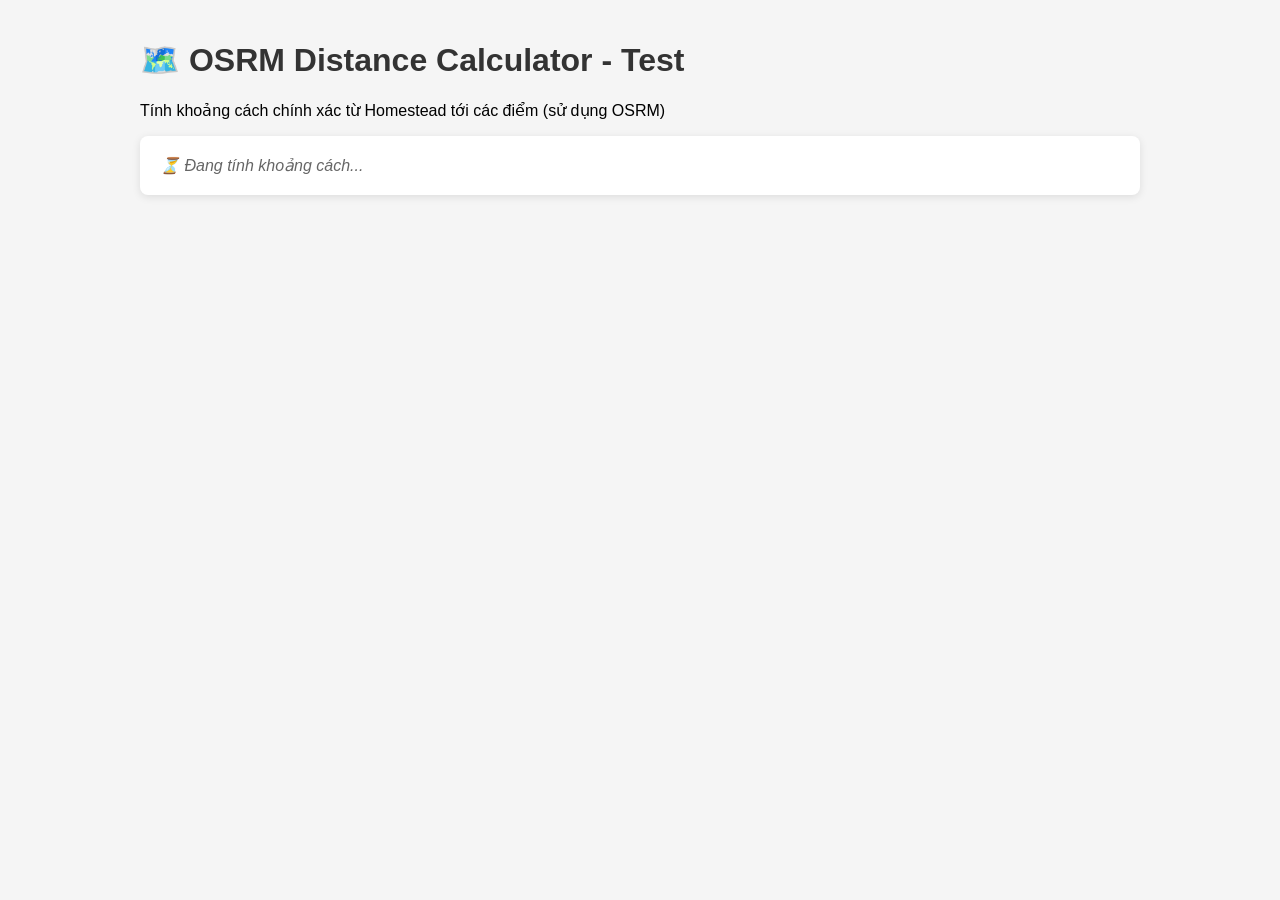
<file: loading-page-project/test-osrm.html>
<!DOCTYPE html>
<html lang="vi">
<head>
  <meta charset="UTF-8">
  <meta name="viewport" content="width=device-width, initial-scale=1.0">
  <title>Test OSRM Distance Calculator</title>
  <style>
    body {
      font-family: Arial, sans-serif;
      max-width: 1000px;
      margin: 0 auto;
      padding: 20px;
      background: #f5f5f5;
    }
    h1 { color: #333; }
    .results {
      background: white;
      padding: 20px;
      border-radius: 8px;
      box-shadow: 0 2px 8px rgba(0,0,0,0.1);
    }
    table {
      width: 100%;
      border-collapse: collapse;
      margin-top: 20px;
    }
    th, td {
      padding: 12px;
      text-align: left;
      border-bottom: 1px solid #ddd;
    }
    th {
      background: #4CAF50;
      color: white;
    }
    tr:hover { background: #f9f9f9; }
    .loading { color: #666; font-style: italic; }
    .success { color: #4CAF50; }
    .error { color: #f44336; }
  </style>
</head>
<body>
  <h1>🗺️ OSRM Distance Calculator - Test</h1>
  <p>Tính khoảng cách chính xác từ Homestead tới các điểm (sử dụng OSRM)</p>
  
  <div class="results">
    <div id="status" class="loading">⏳ Đang tính khoảng cách...</div>
    <table id="resultsTable" style="display:none;">
      <thead>
        <tr>
          <th>Địa Điểm</th>
          <th>Khoảng Cách</th>
          <th>Thời Gian (Ước Tính)</th>
        </tr>
      </thead>
      <tbody id="tbody">
      </tbody>
    </table>
  </div>

  <script>
    const HOMESTAY = { lat: 15.97444, lng: 108.22065 };
    
    const DESTINATIONS = {
      'Bãi Biển Mỹ Khê': { lat: 15.9840, lng: 108.2300 },
      'Ngũ Hành Sơn': { lat: 15.94, lng: 108.22 },
      'Cầu Rồng': { lat: 15.9837, lng: 108.2348 },
      'Hội An Phố Cổ': { lat: 15.8787, lng: 108.3383 },
      'Bà Nà Hills': { lat: 15.9450, lng: 108.0850 },
      'Chợ Hàn & Cồn': { lat: 16.0247, lng: 108.2183 },
      'Bún Chả Cá Bà Lan': { lat: 15.9800, lng: 108.2250 },
      'Mỳ Quảng Bé Vẹt': { lat: 15.9850, lng: 108.2200 },
      'Bánh Xèo Bà Dưỡng': { lat: 15.9900, lng: 108.2150 },
      'Hải Sản Bé Mặn': { lat: 15.9750, lng: 108.2300 },
      'Cà Phê Đêm View Biển': { lat: 15.9840, lng: 108.2250 },
      'Bia Tươi Sân Vườn': { lat: 15.9800, lng: 108.2280 },
    };

    async function calculateDistances() {
      const tbody = document.getElementById('tbody');
      let completed = 0;
      let errors = 0;

      for (const [name, dest] of Object.entries(DESTINATIONS)) {
        try {
          // Gọi OSRM
          const url = `https://router.project-osrm.org/route/v1/driving/${HOMESTAY.lng},${HOMESTAY.lat};${dest.lng},${dest.lat}?overview=false`;
          const response = await fetch(url);
          const data = await response.json();

          let distanceText = 'N/A';
          let timeText = 'N/A';

          if (data.code === 'Ok' && data.routes && data.routes.length > 0) {
            const route = data.routes[0];
            const meters = route.distance;
            const seconds = route.duration;

            // Format distance
            if (meters >= 1000) {
              distanceText = `${(meters / 1000).toFixed(1)}km`;
            } else {
              distanceText = `${Math.round(meters)}m`;
            }

            // Format time
            const minutes = Math.round(seconds / 60);
            if (minutes < 60) {
              timeText = `${minutes} phút`;
            } else {
              const hours = Math.floor(minutes / 60);
              const mins = minutes % 60;
              timeText = `${hours}h${mins > 0 ? ` ${mins}m` : ''}`;
            }

            completed++;
          } else {
            errors++;
          }

          // Add row
          const row = tbody.insertRow();
          row.innerHTML = `
            <td><strong>${name}</strong></td>
            <td>${distanceText}</td>
            <td>${timeText}</td>
          `;

        } catch (error) {
          errors++;
          const row = tbody.insertRow();
          row.innerHTML = `
            <td><strong>${name}</strong></td>
            <td colspan="2" class="error">❌ Lỗi: ${error.message}</td>
          `;
        }

        // Delay to avoid rate limiting
        await new Promise(resolve => setTimeout(resolve, 500));
      }

      // Show results
      document.getElementById('resultsTable').style.display = 'table';
      const statusDiv = document.getElementById('status');
      if (errors === 0) {
        statusDiv.innerHTML = `<span class="success">✅ Tính xong! (${completed}/${Object.keys(DESTINATIONS).length})</span>`;
      } else {
        statusDiv.innerHTML = `<span class="success">✅ Tính xong: ${completed} thành công, ${errors} lỗi</span>`;
      }
    }

    // Auto-calculate on load
    calculateDistances();
  </script>
</body>
</html>
</file>
